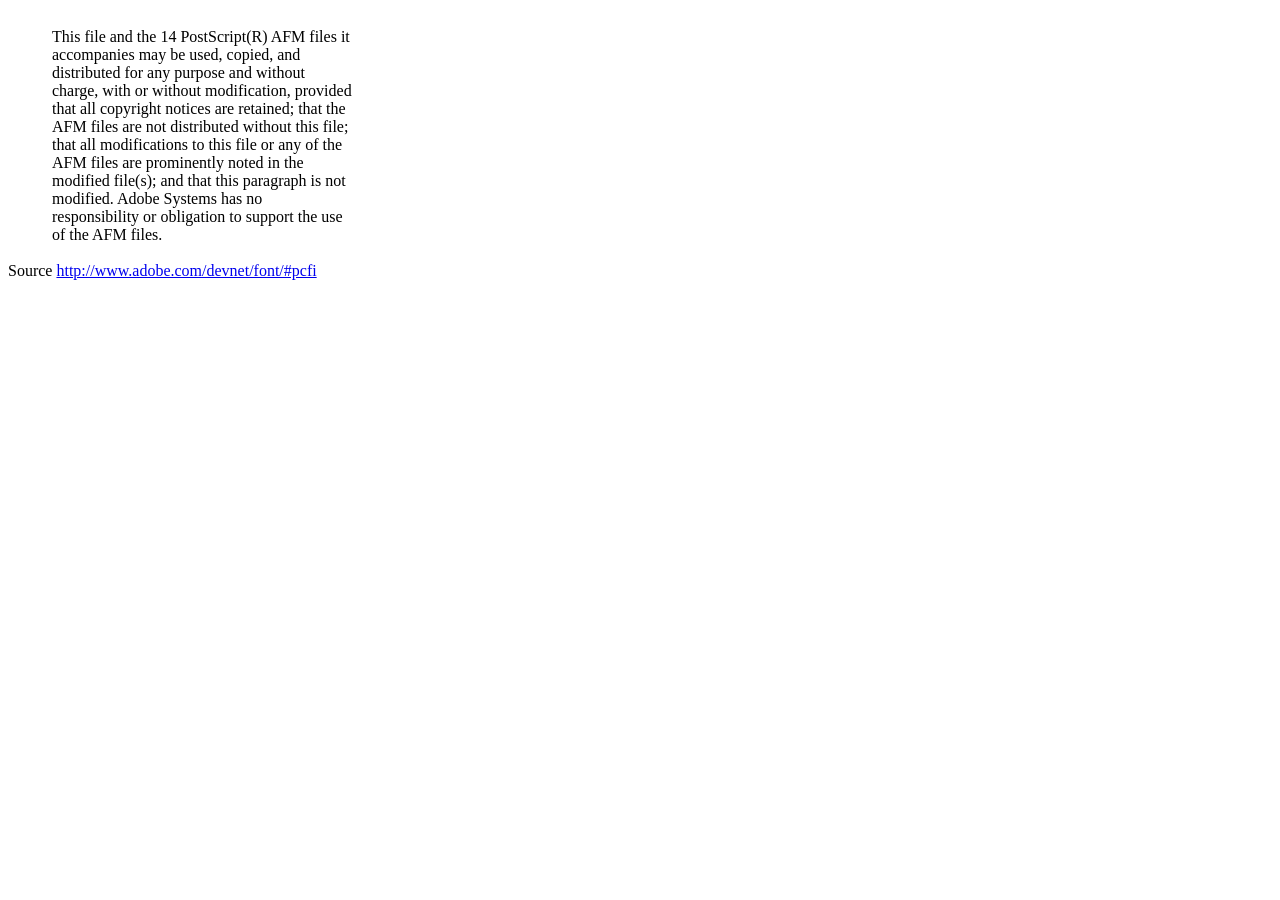
<file: api/geradorboletim/vendor/dompdf/dompdf/lib/fonts/mustRead.html>
<html>
	<head>
		<meta http-equiv="content-type" content="text/html;charset=iso-8859-1">
		<meta name="generator" content="Adobe GoLive 4">
		<title>Core 14 AFM Files - ReadMe</title>
	</head>
	<body bgcolor="white">
		<font color="white">or</font>
		<table border="0" cellpadding="0" cellspacing="2">
			<tr>
				<td width="40"></td>
				<td width="300">This file and the 14 PostScript(R) AFM files it accompanies may be used, copied, and distributed for any purpose and without charge, with or without modification, provided that all copyright notices are retained; that the AFM files are not distributed without this file; that all modifications to this file or any of the AFM files are prominently noted in the modified file(s); and that this paragraph is not modified. Adobe Systems has no responsibility or obligation to support the use of the AFM files. <font color="white">Col</font></td>
			</tr>
		</table>
		<p>Source <a href="http://www.adobe.com/devnet/font/#pcfi">http://www.adobe.com/devnet/font/#pcfi</a></p>
</body>
</html>
</file>
